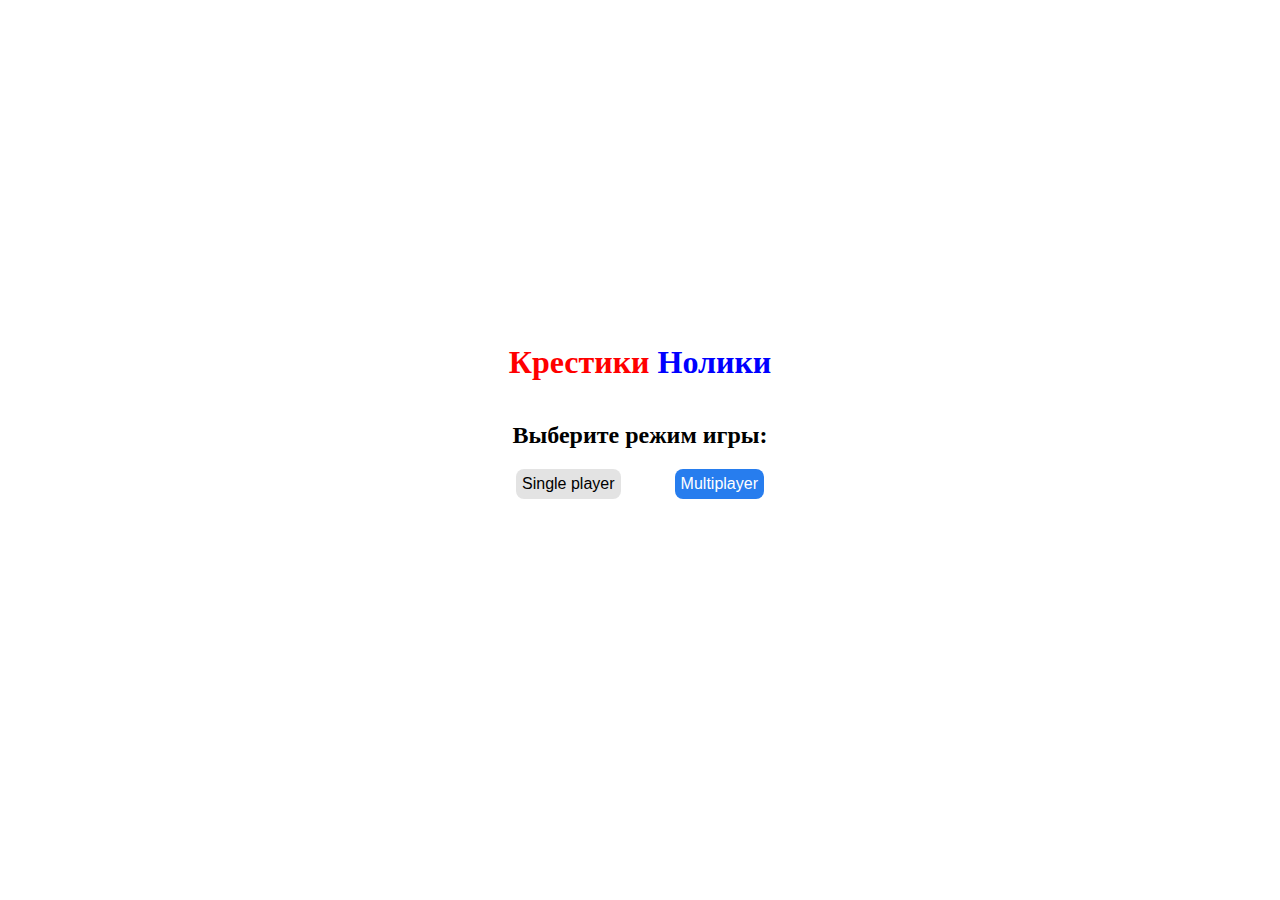
<file: index.html>
<!doctype html>
<html lang="en">
<head>
    <meta charset="UTF-8">
    <meta name="viewport"
          content="width=device-width, user-scalable=no, initial-scale=1.0, maximum-scale=1.0, minimum-scale=1.0">
    <meta http-equiv="X-UA-Compatible" content="ie=edge">
    <link rel="stylesheet" type="text/css" href="src/styles/styles.css">
    <title>Tic-tac-toe</title>
</head>
<body>
<div class="wrapper">
    <header>
        <h1>
            <span class="crossText">Крестики</span>
            <span class="circleText">Нолики</span>
        </h1>
    </header>
    <main>
        <div class="selectMode">
            <h2>Выберите режим игры:</h2>
            <div class="btns">
                <button id="singlePlayer" disabled>Single player</button>
                <button id="multiplayer">Multiplayer</button>
            </div>
            <div class="mods">
                <button id="easyMode">Easy</button>
                <button id="hardMode">Hard</button>
            </div>
            <div class="selectedModeContainer">
                <h3 class="selectedMode"></h3>
            </div>

        </div>
        <div id="gameBoard"></div>
        <div class="newGame">
            <button id="newGame">Начать новую игру</button>
        </div>
    </main>

    <footer>
        <div class="info">
            <p id="info"></p>
        </div>
    </footer>


</div>

<script type="module" src="src/js/main.js"></script>
<script type="module" src="src/js/ui.js"></script>
</body>
</html>
</file>
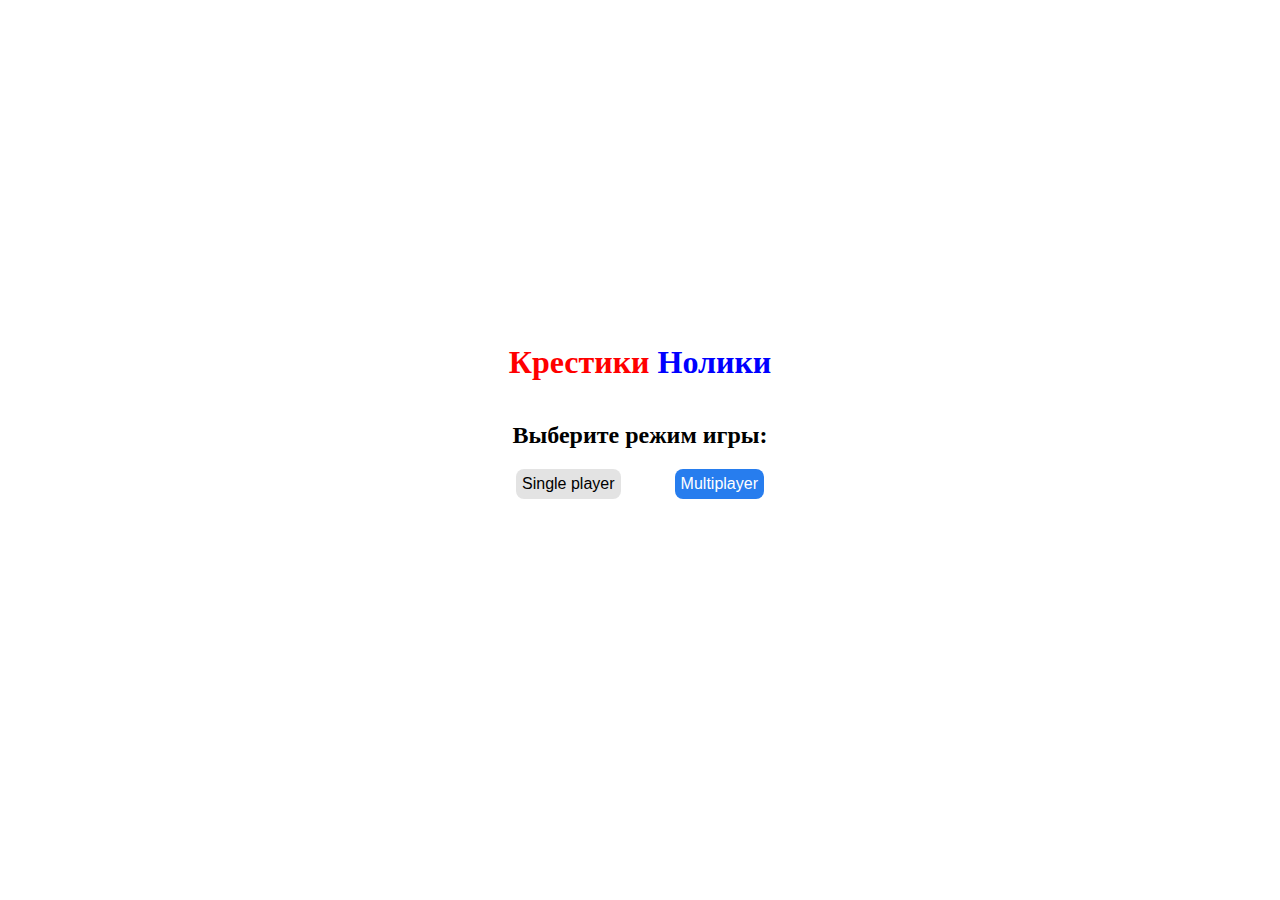
<file: src/index.html>
<!doctype html>
<html lang="en">
<head>
    <meta charset="UTF-8">
    <meta name="viewport"
          content="width=device-width, user-scalable=no, initial-scale=1.0, maximum-scale=1.0, minimum-scale=1.0">
    <meta http-equiv="X-UA-Compatible" content="ie=edge">
    <link rel="stylesheet" type="text/css" href="styles/styles.css">
    <title>Tic-tac-toe</title>
</head>
<body>
<div class="wrapper">
    <header>
        <h1>
            <span class="crossText">Крестики</span>
            <span class="circleText">Нолики</span>
        </h1>
    </header>
    <main>
        <div class="selectMode">
            <h2>Выберите режим игры:</h2>
            <div class="btns">
                <button id="singlePlayer" disabled>Single player</button>
                <button id="multiplayer">Multiplayer</button>
            </div>
            <div class="mods">
                <button id="easyMode">Easy</button>
                <button id="hardMode">Hard</button>
            </div>
            <div class="selectedModeContainer">
                <h3 class="selectedMode"></h3>
            </div>

        </div>
        <div id="gameBoard"></div>
        <div class="newGame">
            <button id="newGame">Начать новую игру</button>
        </div>
    </main>

    <footer>
        <div class="info">
            <p id="info"></p>
        </div>
    </footer>


</div>

<script type="module" src="js/main.js"></script>
<script type="module" src="js/ui.js"></script>
</body>
</html>
</file>
<file: src/styles/styles.css>
body {
    margin: 0;
    padding: 0;
    display: flex;
    flex-direction: column;
    justify-content: center;
    align-items: center;
    height: 100vh;
}

header h1 {
    text-align: center;
}

.crossText {
    color: red;
}

.circleText {
    color: blue;
}

.info {
    display: flex;
    justify-content: center;
    color: red;
    font-size: 20px;
}

.selectMode {
    margin-bottom: 20px;
    width: 302px;
    display: flex;
    flex-direction: column;
}

.selectMode h2 {
    text-align: center;
}

.btns, .mods {
    display: flex;
    justify-content: space-around;
}

.mods {
    display: none;
}

#singlePlayer {
    background: rgba(117, 115, 115, 0.2);
    color: black;
}

#multiplayer {

}

.selectedMode {
    text-align: center;
}

#gameBoard {
    display: none;
    width: 300px;
    height: 300px;
    background: #000;
    /*display: flex;*/
    flex-wrap: wrap;
    border: 1px solid red;
}

.square {
    width: 100px;
    height: 100px;
    background: #fff;
    border: 2px solid red;
    box-sizing: border-box;
    display: flex;
    justify-content: center;
    align-items: center;
}

.circle {
    height: 90px;
    width: 90px;
    border-radius: 50%;
    border: 15px solid blue;
    box-sizing: border-box;
}

.cross {
    height: 90px;
    width: 90px;
    position: relative;
    transform: rotate(45deg);

}

.cross:before, .cross:after {
    content: "";
    position: absolute;
    background: red;
}

.cross:before {
    left: 50%;
    width: 30%;
    height: 100%;
    margin-left: -15%;
}

.cross:after {
    top: 50%;
    height: 30%;
    width: 100%;
    margin-top: -15%;
}

.newGame {
    margin-top: 20px;
    display: flex;
    justify-content: center;
}

.mods {
    margin-top: 10px;
}

#newGame {
    display: none;
}

button {
    border: none;
    background: #277dee;
    color: white;
    height: 30px;
    border-radius: 8px;
    font-size: 16px;
}

button:hover {
    cursor: pointer;
    background: #0d56b9;
}
</file>
